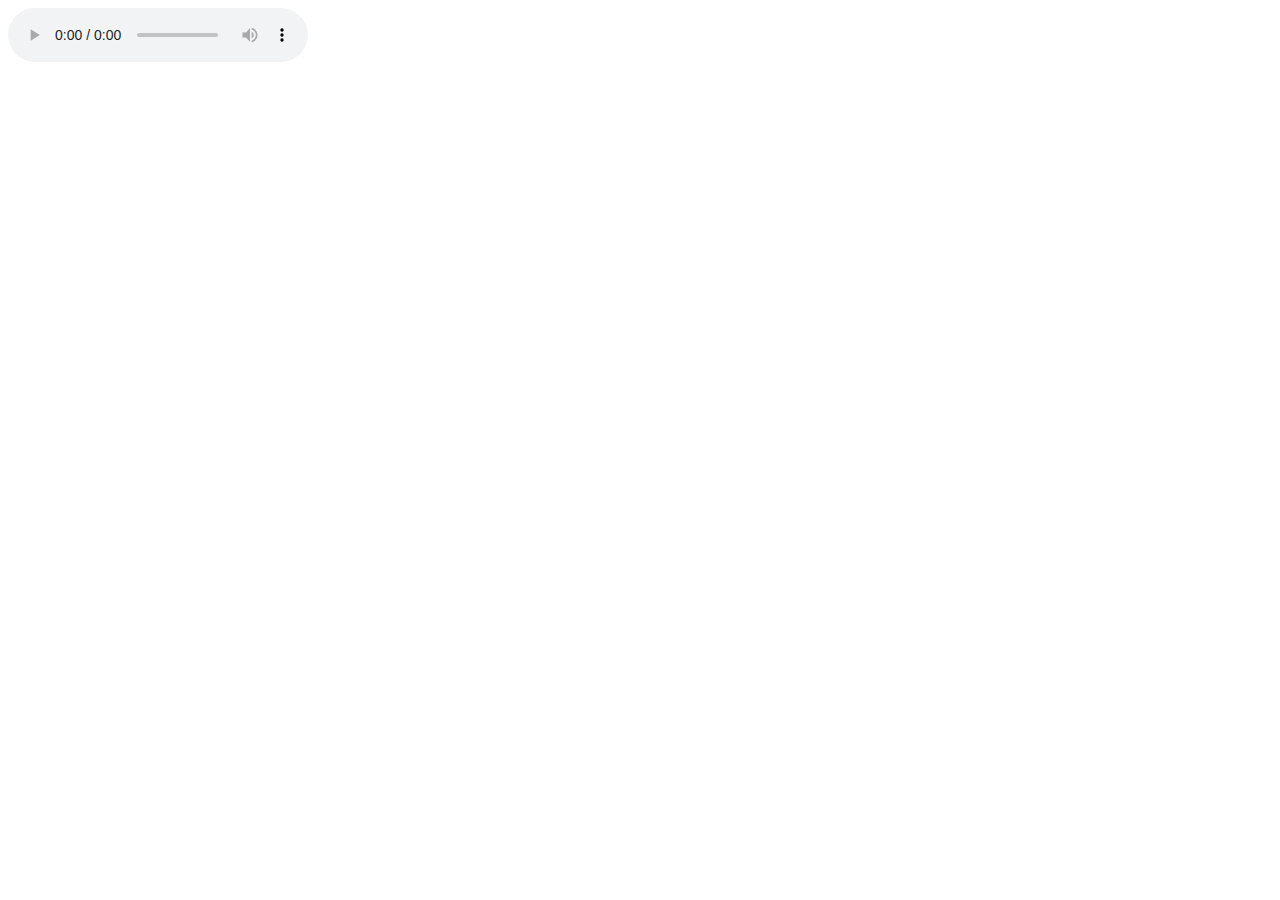
<file: test.html>
<!DOCTYPE html>
<html>
<head>
	<title></title>
</head>
<body>
<audio src="file:///C:/Users/Dan/Desktop/VTS_01_1%20-%200x89%20-%20Audio%20-%20DTS%20-%206ch%20-%2048kHz%20-%20DRC%20-%20English%20-%20DELAY%200ms.m4a" controls></audio>
</body>
</html>
</file>
